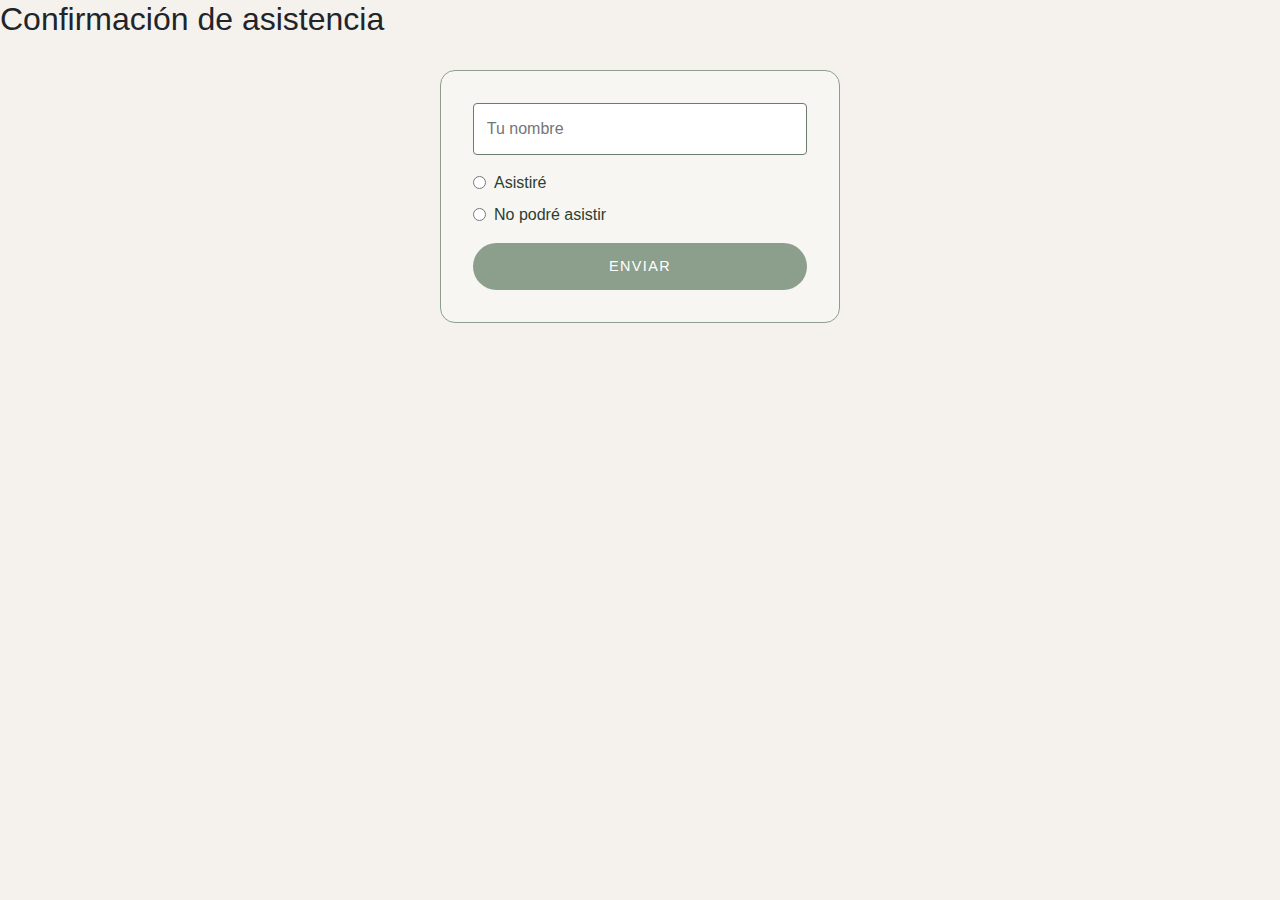
<file: pages/formulario.html>
<!DOCTYPE html>
<html lang="es">

<head>
  <meta charset="UTF-8">
  <meta name="viewport" content="width=device-width, initial-scale=1.0">
  <title>Wedding Web</title>
  <link href="https://cdnjs.cloudflare.com/ajax/libs/bootstrap/5.3.0/css/bootstrap.min.css" rel="stylesheet">
  <link
    href="https://fonts.googleapis.com/css2?family=Libre+Baskerville:wght@400;700&family=Raleway:wght@400;700&display=swap"
    rel="stylesheet">
  <link rel="stylesheet" href="../css/styles.css">
</head>

<body>
  <main>
    <section id="confirmacion" class="section">
      <h2 class="section-title">Confirmación de asistencia</h2>
      <form id="form-asistencia" class="formulario">
        <input type="text" name="nombre" placeholder="Tu nombre" required>

        <div class="form-opciones">
          <label><input type="radio" name="asistencia" value="sí" required> Asistiré</label>
          <label><input type="radio" name="asistencia" value="no"> No podré asistir</label>
        </div>

        <button type="submit" class="btn">Enviar</button>
      </form>

      <div id="mensaje-envio" class="mensaje oculto">¡Gracias por confirmar!</div>

    </section>
  </main>

  <script src="https://cdnjs.cloudflare.com/ajax/libs/bootstrap/5.3.0/js/bootstrap.bundle.min.js"></script>
  <script src="../js/main.js"></script>
</body>

</html>
</file>
<file: css/styles.css>
:root {
    --primary-green: #8b9f8c;
    --dark-green: #2c3e2d;
    --light-green: #6b7c6b;
    --background: #F5F2ED;
    --accent-cream: #f0ebe0;
}

* {
    margin: 0;
    padding: 0;
    box-sizing: border-box;
}

body {
    font-family: 'Montserrat', sans-serif;
    overflow-x: hidden;
    background: var(--background);
    min-height: 100vh;
    padding: 0;
    margin: 0;
}

.save-the-date-container {
    background: var(--background);
    min-height: 100vh;
    display: flex;
    flex-direction: column;
    position: relative;
    overflow: hidden;
}

.hero-section::before {
    content: '';
    position: absolute;
    top: 0;
    left: 0;
    right: 0;
    bottom: 0;
    background: radial-gradient(circle at center, rgba(139, 159, 140, 0.08) 0%, transparent 70%);
}

.hero-section {
    width: 100vw;
    height: 50vh;
    /* margin-top: 0 !important;
    padding-top: 0 !important;
    position: relative;
    width: 100%;
    height: 80vh;
    overflow: hidden;
    z-index: 1; */
}

.couple-photo-placeholder {
    width: 100vw;
    height: 100%;
    position: absolute;
    top: 0;
    left: 0;
    margin: 0;
    padding: 0;
    z-index: 1;
    pointer-events: none;
}

.couple-photo-img {
    width: 100vw;
    max-width: 100%;
    height: auto;
    display: block;
    object-fit: cover;
    object-position: center top;
    transform: translateY(-150px);
    opacity: 0.7;
}

.content-section {
    flex: 1;
    padding: 4px 20px 60px;
    background: var(--background);
    position: relative;
    z-index: 2;
}

.names-container {
    margin-top: 40px;
    margin-bottom: 40px;
    text-align: center;
}

.main-names {
    display: flex;
    align-items: center;
    justify-content: center;
    flex-wrap: wrap;
    gap: 20px;
    margin-bottom: 15px;
    font-size: 3.0em;
    /* Nuevo: Definir font-size para el h1 */
}

.bride-name,
.groom-name {
    font-family: 'Cormorant Garamond', serif;
    /* El font-size aquí ahora se calculará en base al h1.main-names */
    font-size: 1.4em;
    /* Ajustado: Ahora 1em del h1 padre */
    font-weight: 300;
    color: var(--dark-green);
    letter-spacing: 0.1em;
    text-transform: uppercase;
    text-align: center;
    line-height: 1;
}

.divider {
    width: 3px;
    height: 50px;
    background: var(--primary-green);
    opacity: 0.7;
}

.last-names {
    display: flex;
    justify-content: space-between;
    align-items: center;
    margin-top: 15px;
    max-width: 400px;
    margin-left: auto;
    margin-right: auto;
}

.botanical-element .main-flower-bottom {
    width: 120px;
    margin: 15px auto;
    display: block;
}

.leaf-icon {
    width: 80px;
    height: 80px;
    background: rgba(255, 255, 255, 0.3);
    border-radius: 50%;
    display: inline-flex;
    align-items: center;
    justify-content: center;
    font-size: 32px;
    color: var(--primary-green);
}

.save-the-date-text {
    font-family: 'Montserrat', sans-serif;
    font-size: 1.4em;
    font-weight: 500;
    color: var(--dark-green);
    letter-spacing: 0.2em;
    text-transform: uppercase;
    margin-bottom: 40px;
    text-align: center;
}

.countdown-container {
    text-align: center;
    margin-bottom: 40px;
    padding: 20px;
    background: rgba(255, 255, 255, 0.3);
    border-radius: 15px;
    max-width: 400px;
    margin-left: auto;
    margin-right: auto;
}

.countdown-timer {
    display: flex;
    justify-content: center;
    gap: 15px;
    margin-bottom: 15px;
    flex-wrap: wrap;
}

.countdown-item {
    text-align: center;
    min-width: 60px;
}

.countdown-number {
    font-family: 'Cormorant Garamond', serif;
    font-size: 2em;
    font-weight: 600;
    color: var(--dark-green);
    display: block;
    line-height: 1;
}

.countdown-label {
    font-family: 'Montserrat', sans-serif;
    font-size: 0.7em;
    color: var(--light-green);
    text-transform: uppercase;
    letter-spacing: 0.1em;
    margin-top: 5px;
}

.countdown-message {
    font-family: 'Montserrat', sans-serif;
    font-size: 0.9em;
    color: var(--primary-green);
    font-style: italic;
}

.confirm-button {
    display: inline-block;
    background: var(--primary-green);
    color: white;
    padding: 12px 30px;
    border-radius: 25px;
    text-decoration: none;
    font-family: 'Montserrat', sans-serif;
    font-size: 0.9em;
    font-weight: 500;
    letter-spacing: 0.1em;
    text-transform: uppercase;
    transition: all 0.3s ease;
    margin-top: 15px;
}

.confirm-button:hover {
    background: var(--dark-green);
    color: white;
    transform: translateY(-2px);
}

.social-links {
    display: flex;
    justify-content: center;
    gap: 20px;
    margin-bottom: 25px;
    flex-wrap: wrap;
}

.social-icon {
    width: 45px;
    height: 45px;
    background: rgba(255, 255, 255, 0.4);
    border-radius: 50%;
    display: flex;
    align-items: center;
    justify-content: center;
    color: var(--primary-green);
    text-decoration: none;
    font-size: 18px;
    transition: all 0.3s ease;
}

.social-icon:hover {
    background: var(--primary-green);
    color: white;
    transform: scale(1.1);
}

/* Formulario confirmación */
.formulario {
    max-width: 400px;
    margin: 2rem auto;
    display: flex;
    flex-direction: column;
    gap: 1rem;
    background: rgba(255, 255, 255, 0.3);
    padding: 2rem;
    border-radius: 15px;
    border: 1px solid var(--primary-green);
}

.formulario input[type="text"] {
    padding: 0.8rem;
    font-size: 1rem;
    border-radius: 4px;
    border: 1px solid var(--light-green);
    font-family: 'Montserrat', sans-serif;
    color: var(--dark-green);
}

.form-opciones {
    display: flex;
    flex-direction: column;
    gap: 0.5rem;
}

.form-opciones label {
    font-family: 'Montserrat', sans-serif;
    font-size: 1rem;
    color: var(--dark-green);
    display: flex;
    align-items: center;
    gap: 0.5rem;
}

.form-opciones input[type="radio"] {
    accent-color: var(--primary-green);
}

.formulario .btn {
    background: var(--primary-green);
    color: white;
    padding: 0.8rem;
    border: none;
    border-radius: 25px;
    cursor: pointer;
    font-family: 'Montserrat', sans-serif;
    font-size: 0.9em;
    font-weight: 500;
    letter-spacing: 0.1em;
    text-transform: uppercase;
    transition: all 0.3s ease;
}

.formulario .btn:hover {
    background: var(--dark-green);
    transform: translateY(-2px);
}

.mensaje {
    text-align: center;
    color: var(--primary-green);
    font-weight: bold;
    font-family: 'Montserrat', sans-serif;
    font-size: 1rem;
}

.mensaje {
    transition: opacity 0.3s ease;
}

.oculto {
    display: none;
}


/* Comentarios Section */
.comentarios {
    display: flex;
    flex-direction: column;
    gap: 2rem;
    font-style: italic;
    margin-bottom: 3rem;
    background: url('https://via.placeholder.com/1920x1080?text=Novios+Background') center center / cover;
    background-attachment: fixed;
    position: relative;
    overflow: hidden;
}

.comentarios::before {
    content: '';
    position: absolute;
    top: 0;
    left: 0;
    width: 100%;
    height: 100%;
    background: rgba(245, 242, 237, 0.9);
    z-index: 1;
}

.comentarios .quotes-content {
    max-width: 1200px;
    margin: 0 auto;
    position: relative;
    z-index: 3;
    padding: 2rem;
}

.comentarios h2 {
    font-family: 'Libre Baskerville', serif;
    font-size: 2.5rem;
    color: #1c1c1c;
    text-align: center;
    margin-bottom: 2rem;
    z-index: 3;
}

.comentarios blockquote {
    background: rgba(255, 255, 255, 0.5);
    border-left: 4px solid var(--primary-green);
    padding: 1rem 1.5rem;
    border-radius: 6px;
}

.galeria {
    width: 100vw;
    margin-left: calc(-1 * ((100vw - 100%) / 2));
}

.galeria .gallery-content {
    max-width: 1200px;
    margin: 0 auto;
    padding: 2rem;
}

.galeria h2 {
    font-family: 'Libre Baskerville', serif;
    font-size: 2.5rem;
    color: var(--dark-green);
    text-align: center;
    margin-bottom: 2rem;
}

.galeria-grid {
    display: grid;
    grid-template-columns: repeat(auto-fit, minmax(240px, 1fr));
    gap: 1rem;
}

.galeria-img {
    width: 100%;
    border-radius: 8px;
    cursor: pointer;
    transition: transform 0.3s;
}

.galeria-img:hover {
    transform: scale(1.03);
}

/* Modal */
.modal {
    display: none;
    position: fixed;
    z-index: 1000;
    left: 0;
    top: 0;
    width: 100vw;
    height: 100vh;
    background-color: rgba(0, 0, 0, 0.9);
    display: flex;
    align-items: center;
    justify-content: center;
    padding: 2rem;
}

.modal-content {
    max-height: 80vh;
    max-width: 90vw;
    object-fit: contain;
    border-radius: 10px;
}

.modal .prev,
.modal .next {
    position: absolute;
    top: 50%;
    transform: translateY(-50%);
    font-size: 2rem;
    color: white;
    background-color: rgba(255, 255, 255, 0.2);
    padding: 0.5rem;
    border-radius: 50%;
    cursor: pointer;
}

.modal .prev {
    left: 1rem;
}

.modal .next {
    right: 1rem;
}

.modal .close {
    position: absolute;
    top: 1rem;
    right: 1.5rem;
    font-size: 2rem;
    cursor: pointer;
}

.modal.hidden {
    display: none;
}

.modal:not(.hidden) {
    display: flex;
}

.hidden {
    display: none;
}


/* Footer */
.footer-save-date {
    background: var(--accent-cream);
    position: relative;
    overflow: hidden;
    text-align: center;
    width: 100vw; /* Ahora abarca todo el ancho del viewport */
    margin-left: calc(-1 * ((100vw - 100%) / 2)); /* Alinear con el resto de la web */
    margin-right: 0;
}

.footer-bouquet-container {
    position: relative;
    width: 100vw;
    height: 180px;
    margin-bottom: 60px;
    overflow: visible;
}

.footer-bouquet {
    position: absolute;
    top: 0;
    left: 0;
    width: 100vw;
    height: 180px;
    background: url('../images/top-footer.webp') top center / cover;
    z-index: 3;
}

.footer-bouquet::before {
    content: '';
    position: absolute;
    top: 0;
    left: 0;
    right: 0;
    bottom: 0;
    background: linear-gradient(to bottom, transparent 0%, rgba(245, 242, 237, 0.3) 100%);
}

.footer-arch-overlay {
    position: absolute;
    bottom: -2px;
    left: 0;
    right: 0;
    height: 80px;
    background: var(--accent-cream);
    border-radius: 50% 50% 50% 50% / 100% 100% 0% 0%;
    z-index: 2;
}

.footer-save-title {
    font-family: 'Montserrat', sans-serif;
    font-size: 2rem; /* Más pequeño */
    font-weight: 300;
    color: var(--dark-green);
    letter-spacing: 0.3em;
    text-transform: uppercase;
    line-height: 1.2;
    position: relative;
    z-index: 3;
    margin-bottom: 20px;
}

.footer-invitation-text {
    font-family: 'Montserrat', sans-serif;
    font-size: 0.9rem; /* Más pequeño */
    color: var(--light-green);
    letter-spacing: 0.1em;
    text-transform: uppercase;
    line-height: 1.4;
    position: relative;
    z-index: 3;
    margin-bottom: 30px;
}

.footer-date-info {
    position: relative;
    z-index: 3;
}

.footer-day {
    font-family: 'Montserrat', sans-serif;
    font-size: 1.1rem;
    color: var(--light-green);
    letter-spacing: 0.2em;
    text-transform: uppercase;
    margin-bottom: 10px;
}

.footer-month-day {
    font-family: 'Cormorant Garamond', serif;
    font-size: 6rem;
    font-weight: 300;
    color: var(--dark-green);
    line-height: 0.8;
    margin-bottom: 10px;
}

.footer-time {
    font-family: 'Montserrat', sans-serif;
    font-size: 1rem;
    color: var(--light-green);
    letter-spacing: 0.1em;
}

.footer-botanical {
    position: absolute;
    bottom: -33px;
    left: 50%;
    transform: translateX(-50%);
    width: 380px; /* Más grande */
    height: 285px; /* Más grande */
    background: url('../images/leaf-fotter-main.webp') center/contain no-repeat;
    z-index: 1;
}

/* Background Animation */
@keyframes float {
    0% {
        transform: translateY(0);
    }

    50% {
        transform: translateY(-20px);
    }

    100% {
        transform: translateY(0);
    }
}

.comentarios {
    animation: float 10s ease-in-out infinite;
}

/* Volver arriba */
.volver-arriba {
    position: fixed;
    bottom: 2rem;
    right: 2rem;
    background: var(--dark-green);
    /* Fondo oscuro para el botón */
    color: white;
    padding: 0.8rem;
    border-radius: 50%;
    /* pointer-events: none; Eliminado para que sea clickeable */
    font-size: 1.2rem;
    display: none;
    transition: opacity 0.3s, background 0.3s;
    z-index: 999;
    cursor: pointer;
    border: 1px solid white;
    /* Borde blanco para el botón */
}

.volver-arriba.visible {
    display: block;
}

.volver-arriba:hover {
    background: var(--dark-green);
}

/* Decorative elements */
.decoration-element {
    position: absolute;
    opacity: 0.1;
    color: var(--primary-green);
    pointer-events: none;
}

.decoration-1 {
    top: 10%;
    left: 5%;
    font-size: 24px;
    transform: rotate(-15deg);
}

.decoration-2 {
    top: 20%;
    right: 8%;
    font-size: 20px;
    transform: rotate(25deg);
}

.decoration-3 {
    bottom: 15%;
    left: 8%;
    font-size: 28px;
    transform: rotate(45deg);
}

.decoration-4 {
    bottom: 25%;
    right: 5%;
    font-size: 22px;
    transform: rotate(-30deg);
}

@media (max-width: 991.98px) {
    .footer-save-date {
        padding: 0 0 2.5rem 0; /* Ajustado padding vertical */
    }

    .footer-bouquet-container {
        height: 250px;
        margin-bottom: 50px;
        margin-top: 0;
        padding-top: 0;
    }

    .footer-save-title {
        font-size: 2.5rem; /* Ajustado para pantallas medianas */
        letter-spacing: 0.25em;
        margin-bottom: 20px; /* Ajustado margen */
    }

    .footer-invitation-text {
        font-size: 0.9rem; /* Ajustado para pantallas medianas */
        margin-bottom: 30px; /* Ajustado margen */
    }

    .footer-month-day {
        font-size: 5rem;
    }

    .footer-date-info {
        margin-bottom: 70px;
    }

    .footer-botanical {
        width: 250px; /* Ajustado para pantallas medianas */
        height: 187.5px; /* Ajustado para pantallas medianas */
        bottom: -25px;
    }
}

/* Responsive breakpoints */
@media (max-width: 768px) {
    .hero-section {
        min-height: 35vh;
        padding: 30px 15px;
    }

    /* .couple-photo-placeholder {
        width: 140px;
        height: 140px;
        font-size: 48px;
    } */

    .main-names {
        flex-direction: column;
        gap: 10px;
    }

    .bride-name,
    .groom-name {
        font-size: 1em;
        /* Ajustado: Ahora 1em del h1 padre en media query */
    }

    .divider {
        width: 40px;
        height: 3px;
        transform: rotate(90deg);
    }

    .last-names {
        flex-direction: column;
        gap: 8px;
        text-align: center;
    }

    .content-section {
        padding: 25px 10px 30px;
    }

    .save-the-date-text {
        font-size: 1.1em;
    }

    .social-icon {
        width: 40px;
        height: 40px;
        font-size: 16px;
    }

    .leaf-icon {
        width: 60px;
        height: 60px;
        font-size: 24px;
    }

    .footer-save-date {
        /* Eliminado: max-width: 90%; */
        /* Eliminado: margin: 20px auto; */
        padding: 0 0 2rem 0; /* Ajustado padding vertical */
    }

    .footer-bouquet-container {
        height: 200px;
        margin-bottom: 40px;
    }

    .footer-save-title {
        font-size: 2rem; /* Ajustado para pantallas más pequeñas */
        letter-spacing: 0.2em;
        margin-bottom: 15px; /* Ajustado margen */
    }

    .footer-invitation-text {
        font-size: 0.8rem; /* Ajustado para pantallas más pequeñas */
        margin-bottom: 25px; /* Ajustado margen */
    }

    .footer-month-day {
        font-size: 4rem;
    }

    .footer-day {
        font-size: 1rem;
    }

    .footer-time {
        font-size: 0.9rem;
    }

    .footer-date-info {
        margin-bottom: 60px;
    }

    .footer-botanical {
        width: 200px; /* Ajustado para pantallas más pequeñas */
        height: 150px; /* Ajustado para pantallas más pequeñas */
        bottom: -20px;
    }

    .footer-arch-overlay {
        height: 60px;
    }
}

@media (max-width: 576px) {
    .hero-section {
        min-height: 30vh;
        padding: 20px 10px;
    }

    /* .couple-photo-placeholder {
        width: 120px;
        height: 120px;
        font-size: 40px;
    } */

    .main-names {
        flex-direction: column;
        gap: 10px;
    }

    .divider {
        width: 40px;
        height: 3px;
        transform: rotate(90deg);
    }

    .bride-name,
    .groom-name {
        font-size: 1em;
        /* Ajustado: Ahora 1em del h1 padre en media query */
    }

    .last-names {
        flex-direction: column;
        gap: 8px;
        text-align: center;
    }

    .content-section {
        padding: 25px 10px 30px;
    }

    .save-the-date-text {
        font-size: 1.1em;
    }

    .social-icon {
        width: 40px;
        height: 40px;
        font-size: 16px;
    }

    .leaf-icon {
        width: 60px;
        height: 60px;
        font-size: 24px;
    }

    .footer-save-date {
        /* Eliminado: margin: 15px auto; */
        padding: 0 0 1.5rem 0; /* Ajustado padding vertical */
    }

    .footer-bouquet-container {
        height: 150px;
        margin-bottom: 30px;
    }
    
    .footer-save-title {
        font-size: 1.8rem; /* Ajustado para pantallas muy pequeñas */
        letter-spacing: 0.15em;
        margin-bottom: 10px; /* Ajustado margen */
    }

    .footer-invitation-text {
        font-size: 0.75rem; /* Ajustado para pantallas muy pequeñas */
        margin-bottom: 20px; /* Ajustado margen */
    }
    
    .footer-month-day {
        font-size: 3.5rem;
    }

    .footer-day {
        font-size: 0.9rem;
    }

    .footer-time {
        font-size: 0.8rem;
    }

    .footer-date-info {
        margin-bottom: 50px;
    }

    .footer-botanical {
        width: 150px; /* Ajustado para pantallas muy pequeñas */
        height: 112.5px; /* Ajustado para pantallas muy pequeñas */
        bottom: -15px;
    }

    .footer-arch-overlay {
        height: 50px;
    }
}

@media (max-width: 400px) {

    .bride-name,
    .groom-name {
        font-size: 1em;
        /* Ajustado: Ahora 1em del h1 padre en media query */
    }

    .save-the-date-text {
        font-size: 1em;
    }

    .bride-lastname,
    .groom-lastname {
        font-size: 0.85em;
    }

    .footer-save-title {
        font-size: 1.5rem; /* Ajustado para pantallas extra pequeñas */
        letter-spacing: 0.1em;
    }
    
    .footer-month-day {
        font-size: 3rem;
    }

    .footer-botanical {
        width: 120px; /* Ajustado para pantallas extra pequeñas */
        height: 90px; /* Ajustado para pantallas extra pequeñas */
        bottom: -10px;
    }
}

.icon-visible {
    width: 100px;
    height: 100px;
    z-index: 1000;
}
</file>
